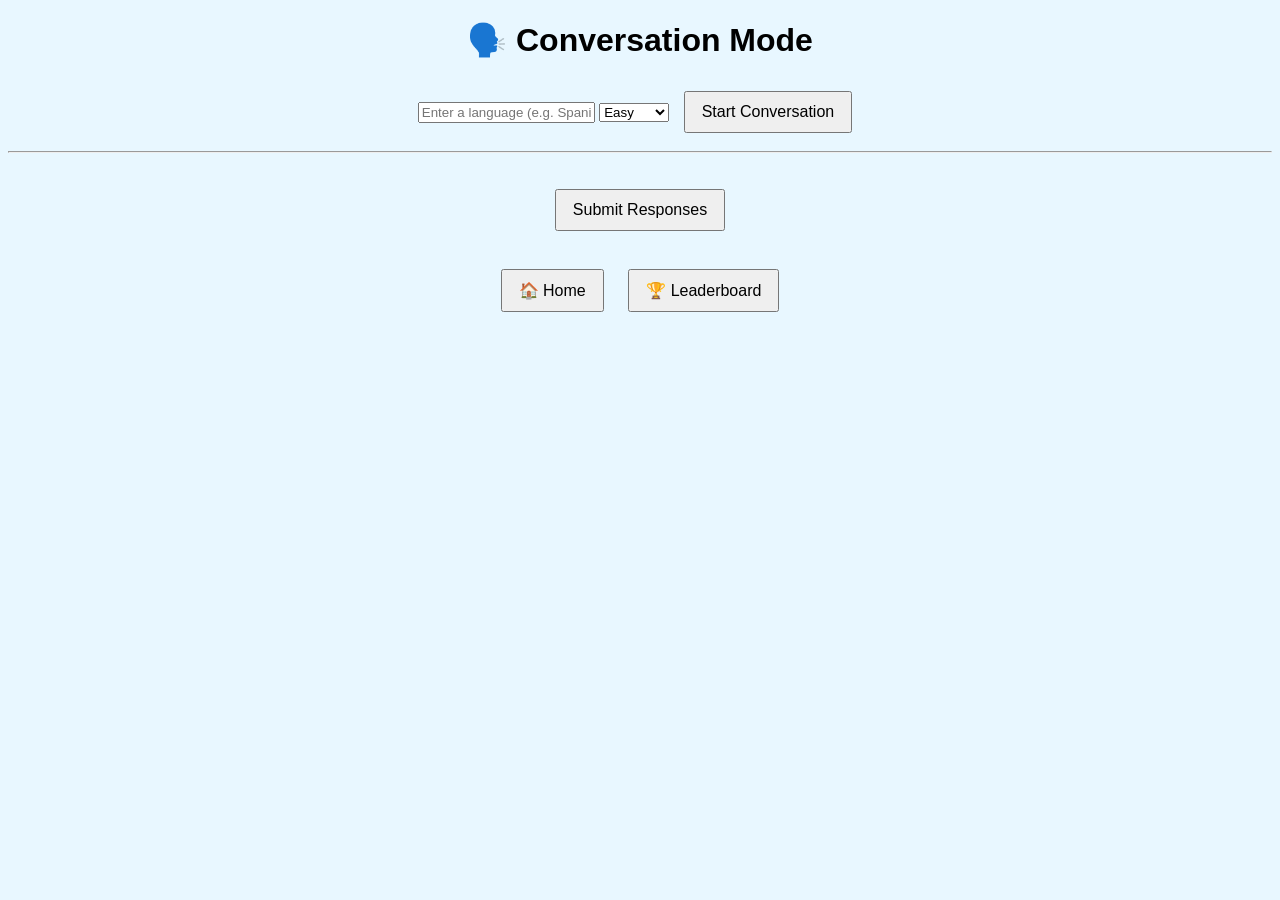
<file: templates/conversation.html>
<!DOCTYPE html>
<html>
<head>
<title>Conversation Mode</title>
<link rel="stylesheet" href="/static/style.css">
</head>

<body>

<h1>🗣️ Conversation Mode</h1>

<div>

<input id="language" type="text"  placeholder="Enter a language (e.g. Spanish, Korean, Italian)">

<select id="difficulty">
<option value="easy">Easy</option>
<option value="medium">Medium</option>
<option value="hard">Hard</option>
</select>

<button onclick="startConversation()">Start Conversation</button>

</div>

<hr>

<div id="prompts"></div>

<br>

<button onclick="submitAnswers()">Submit Responses</button>

<div id="results"></div>

<br>

<a href="/home"><button>🏠 Home</button></a>

<a href="/leaderboard"><button>🏆 Leaderboard</button></a>

<script>

let prompts = []

async function startConversation(){

const language = document.getElementById("language").value
const difficulty = document.getElementById("difficulty").value

const res = await fetch("/start_conversation",{
method:"POST",
headers:{"Content-Type":"application/json"},
body:JSON.stringify({language, difficulty})
})

if(!res.ok){
alert("Failed to start conversation")
return
}

const data = await res.json()

prompts = data.prompts

let html=""

prompts.forEach((p,i)=>{

html += `
<div>

<p><b>${i+1}. ${p.english}</b></p>

<textarea id="answer${i}" rows="3" cols="50" placeholder="Type your answer here..."></textarea>

</div>
<hr>
`

})

document.getElementById("prompts").innerHTML = html

}

async function submitAnswers(){

let answers = []

prompts.forEach((p,i)=>{
answers.push(document.getElementById(`answer${i}`).value)
})

try{

const res = await fetch("/submit_conversation",{
method:"POST",
headers:{"Content-Type":"application/json"},
body:JSON.stringify({answers})
})

if(!res.ok){
throw new Error("Server error " + res.status)
}

const data = await res.json()

let html=""

data.results.forEach((r,i)=>{

html += `
<div>

<p><b>Question ${i+1}</b></p>
<p><b>Score:</b> ${r.score}/10</p>
<p><b>Feedback:</b> ${r.feedback}</p>
<p><b>Correction:</b> ${r.correction}</p>

</div>
<hr>
`

})

document.getElementById("results").innerHTML = html

}catch(err){

console.error("Submit error:", err)
alert("Error submitting responses")

}

}

</script>

</body>
</html>
</file>
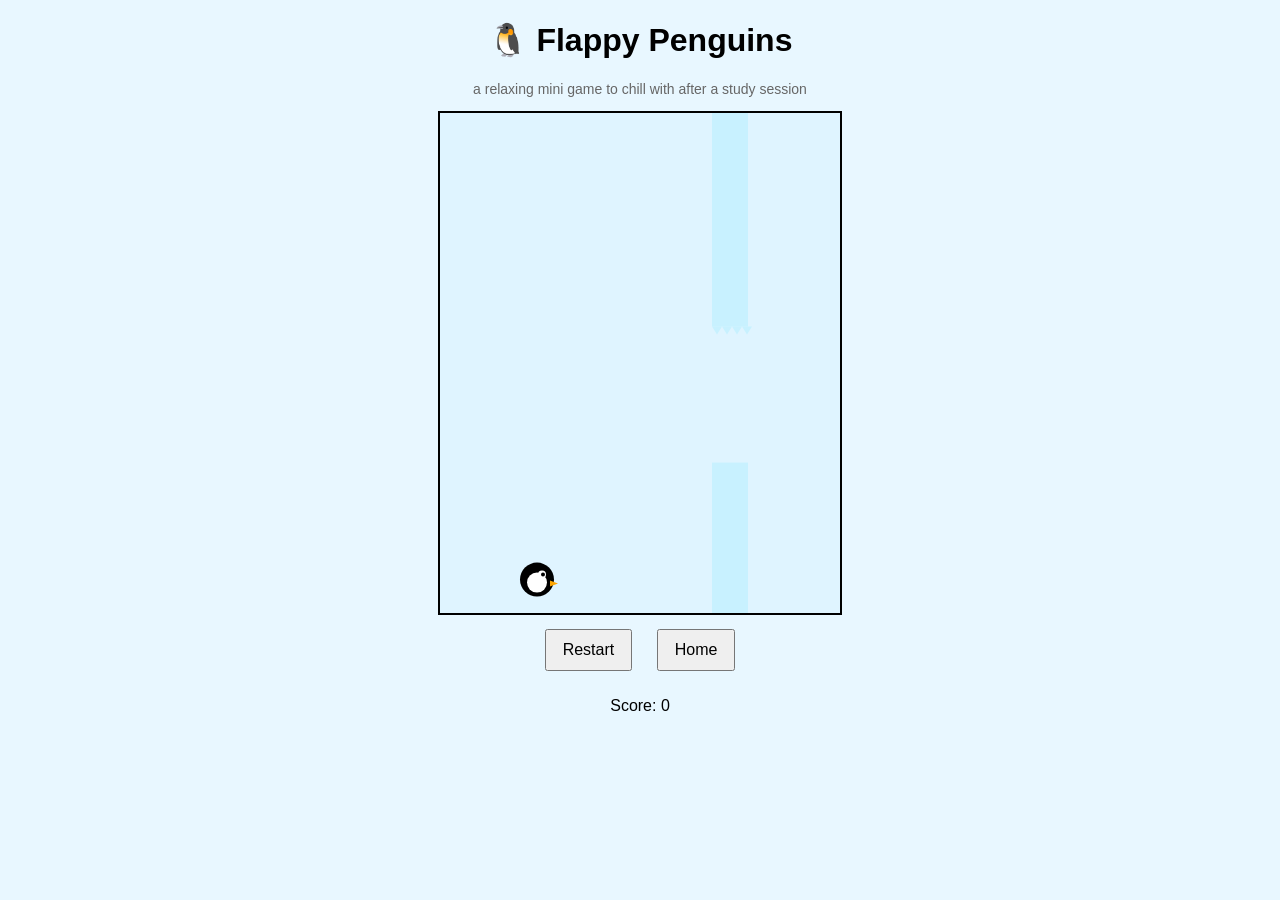
<file: templates/flappy.html>
<!DOCTYPE html>
<html>
<head>
<title>Flappy Penguins</title>
<link rel="stylesheet" href="/static/style.css">
</head>

<body>

<h1>🐧 Flappy Penguins</h1>
<div style="text-align:center; margin-bottom:10px;">
<p style="color:#666; font-size:14px;">
a relaxing mini game to chill with after a study session
</p>
</div>

<canvas id="game" width="400" height="500"></canvas>

<br>

<button onclick="restart()">Restart</button>
<a href="/home"><button>Home</button></a>

<p id="score">Score: 0</p>

<script>

const canvas = document.getElementById("game")
const ctx = canvas.getContext("2d")

let penguin
let pipes
let score
let gameOver

const gravity = 0.12
const jumpPower = -4

const penguinSize = 34
const minGap = penguinSize * 4

const pipeWidth = 36
const pipeSpeed = 2

const pipeSpacing = 180   // horizontal spacing between pipes

const fps = 120
const frameDelay = 1000 / fps

let lastTime = 0
let frameCount = 0

function start(){

penguin = {
x:80,
y:200,
w:penguinSize,
h:penguinSize,
vel:0
}

pipes=[]
score=0
gameOver=false
frameCount=0

spawnPipe()

}

function spawnPipe(){

const margin = 150

let topHeight = Math.random() * (canvas.height - minGap - margin*2) + margin

pipes.push({
x:canvas.width,
w:pipeWidth,
top:topHeight,
bottom:topHeight + minGap,
passed:false
})

}

function update(){

if(gameOver) return

frameCount++

penguin.vel += gravity
penguin.y += penguin.vel

if(penguin.y > canvas.height) gameOver = true
if(penguin.y < 0) penguin.y = 0

pipes.forEach(p=>{

p.x -= pipeSpeed

if(!p.passed && p.x < penguin.x){
p.passed = true
score++
document.getElementById("score").innerText = "Score: " + score
}

if(
penguin.x < p.x + p.w &&
penguin.x + penguin.w > p.x &&
(penguin.y < p.top || penguin.y + penguin.h > p.bottom)
){
gameOver = true
}

})

pipes = pipes.filter(p=>p.x + p.w > 0)

// spawn new pipe when last pipe moves far enough
let lastPipe = pipes[pipes.length-1]

if(lastPipe && lastPipe.x < canvas.width - pipeSpacing){
spawnPipe()
}

}

function drawPenguin(){

ctx.fillStyle = "black"
ctx.beginPath()
ctx.arc(penguin.x+17, penguin.y+17, 17, 0, Math.PI*2)
ctx.fill()

ctx.fillStyle = "white"
ctx.beginPath()
ctx.arc(penguin.x+17, penguin.y+20, 10, 0, Math.PI*2)
ctx.fill()

ctx.fillStyle = "white"
ctx.beginPath()
ctx.arc(penguin.x+22, penguin.y+12, 4, 0, Math.PI*2)
ctx.fill()

ctx.fillStyle = "black"
ctx.beginPath()
ctx.arc(penguin.x+23, penguin.y+12, 2, 0, Math.PI*2)
ctx.fill()

ctx.fillStyle = "orange"
ctx.beginPath()
ctx.moveTo(penguin.x+30,penguin.y+18)
ctx.lineTo(penguin.x+38,penguin.y+21)
ctx.lineTo(penguin.x+30,penguin.y+24)
ctx.fill()

}

function drawIciclePipe(x,y,width,height){

ctx.fillStyle = "#c8f1ff"
ctx.fillRect(x,y,width,height)

// smaller icicles
for(let i=0;i<width;i+=10){

ctx.beginPath()

ctx.moveTo(x+i,y+height)
ctx.lineTo(x+i+5,y+height+8)
ctx.lineTo(x+i+10,y+height)

ctx.fill()

}

}

function draw(){

ctx.clearRect(0,0,canvas.width,canvas.height)

drawPenguin()

pipes.forEach(p=>{

drawIciclePipe(p.x,0,p.w,p.top)
drawIciclePipe(p.x,p.bottom,p.w,canvas.height-p.bottom)

})

if(gameOver){

ctx.fillStyle="red"
ctx.font="32px Arial"
ctx.fillText("Game Over",120,250)

}

}

function gameLoop(timestamp){

if(timestamp - lastTime < frameDelay){
requestAnimationFrame(gameLoop)
return
}

lastTime = timestamp

update()
draw()

requestAnimationFrame(gameLoop)

}

document.addEventListener("keydown",e=>{
if(e.code==="Space"){
penguin.vel = jumpPower
}
})

canvas.addEventListener("mousedown",()=>{
penguin.vel = jumpPower
})

function restart(){
start()
}

start()
requestAnimationFrame(gameLoop)

</script>

</body>
</html>
</file>
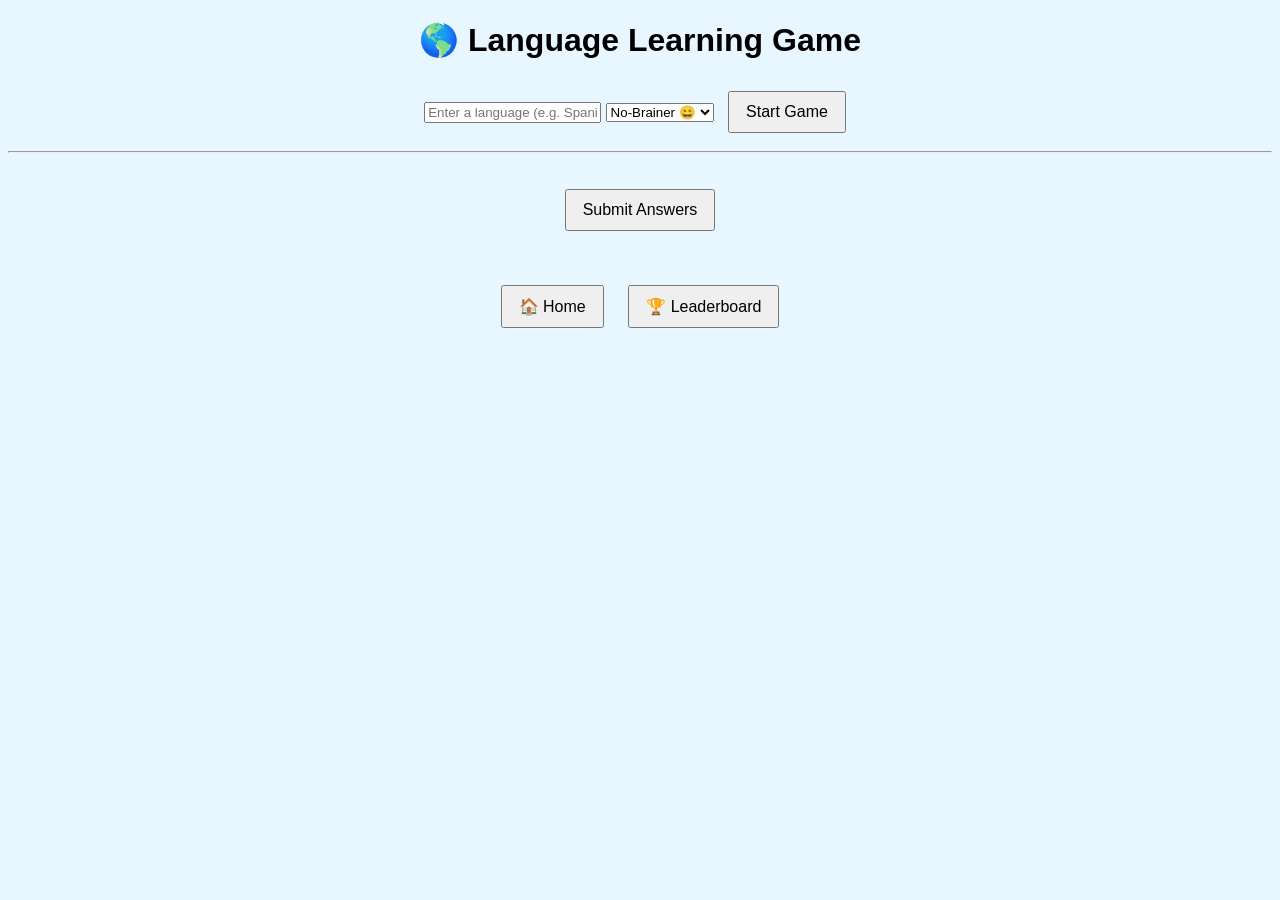
<file: templates/language.html>
<!DOCTYPE html>
<html>
<head>
<title>Language Learning</title>
<link rel="stylesheet" href="/static/style.css">
</head>

<body>

<h1>🌎 Language Learning Game</h1>

<div>

<!-- 🔥 NEW: text input instead of dropdown -->
<input id="language" placeholder="Enter a language (e.g. Spanish, Korean, Italian)">

<select id="difficulty">
<option value="no-brainer">No-Brainer 😄</option>
<option value="easy">Easy</option>
<option value="medium">Medium</option>
<option value="hard">Hard</option>
</select>

<button onclick="startGame()">Start Game</button>

</div>

<hr>

<div id="questions"></div>

<br>

<button onclick="submitAnswers()">Submit Answers</button>

<p id="result"></p>

<br>

<a href="/home"><button>🏠 Home</button></a>
<a href="/leaderboard"><button>🏆 Leaderboard</button></a>

<script>

let questions = []

async function startGame(){

const language = document.getElementById("language").value.trim()
const difficulty = document.getElementById("difficulty").value

// 🔴 Prevent empty input
if(!language){
alert("Please enter a language")
return
}

const res = await fetch("/start_language",{
method:"POST",
headers:{"Content-Type":"application/json"},
body:JSON.stringify({language, difficulty})
})

if(!res.ok){
alert("Failed to start game")
return
}

const data = await res.json()

questions = data.questions

let html=""

data.questions.forEach((q,i)=>{

html += `<div>

<p><b>${i+1}. ${q.question}</b></p>

${q.options.map((o,j)=>`
<label>
<input type="radio" name="q${i}" value="${j}">
${o}
</label><br>
`).join("")}

</div><hr>`

})

document.getElementById("questions").innerHTML = html

}

async function submitAnswers(){

let answers = []

questions.forEach((q,i)=>{

let selected = document.querySelector(`input[name="q${i}"]:checked`)

answers.push(selected ? parseInt(selected.value) : -1)

})

try{

const res = await fetch("/submit_language",{
method:"POST",
headers:{"Content-Type":"application/json"},
body:JSON.stringify({answers})
})

if(!res.ok){
throw new Error("Server returned "+res.status)
}

const data = await res.json()

document.getElementById("result").innerText =
`You got ${data.correct}/5 correct and earned ${data.xp} XP!`

}catch(err){

console.error("Submit error:",err)
alert("Error submitting answers")

}

}

</script>

</body>
</html>
</file>
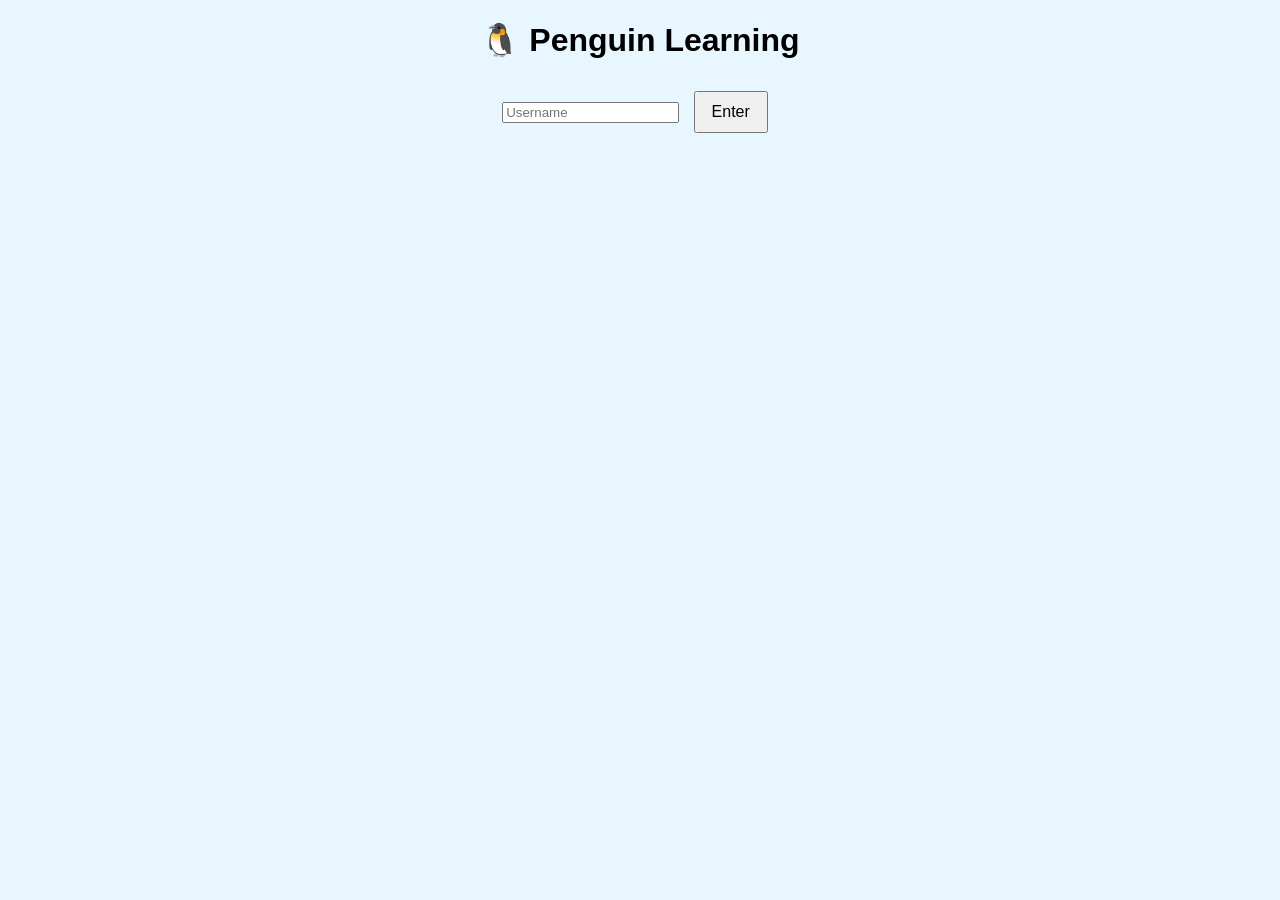
<file: templates/login.html>
<!DOCTYPE html>
<html>
<head>
<title>Penguin Login</title>
<link rel="stylesheet" href="/static/style.css">
</head>

<body>

<h1>🐧 Penguin Learning</h1>

<form action="/login_user" method="POST">
<input name="username" placeholder="Username">
<button type="submit">Enter</button>
</form>

</body>
</html>
</file>
<file: static/style.css>
body{
font-family:Arial;
text-align:center;
background:#e8f7ff;
}

button{
padding:10px 16px;
margin:10px;
font-size:16px;
cursor:pointer;
}

canvas{
border:2px solid black;
background:#dff4ff;
}

.menu{
margin-top:40px;
}
table{
margin:auto;
border-collapse:collapse;
width:60%;
}

th,td{
border:1px solid black;
padding:10px;
}

th{
background:#bfefff;
}
.penguin {
  position: relative;
  width: 120px;
  height: 140px;
  margin: auto;
}

.penguin .body {
  width: 100%;
  height: 100%;
  border-radius: 60% 60% 50% 50%;
  position: absolute;
}

.penguin .belly {
  width: 70%;
  height: 70%;
  background: white;
  border-radius: 50%;
  position: absolute;
  top: 30%;
  left: 15%;
}

.penguin .eye {
  width: 10px;
  height: 10px;
  background: black;
  border-radius: 50%;
  position: absolute;
  top: 30px;
}

.penguin .eye.left {
  left: 35px;
}

.penguin .eye.right {
  right: 35px;
}

.penguin .beak {
  width: 0;
  height: 0;
  border-left: 8px solid transparent;
  border-right: 8px solid transparent;
  border-top: 12px solid orange;
  position: absolute;
  top: 50px;
  left: 50%;
  transform: translateX(-50%);
}
</file>
